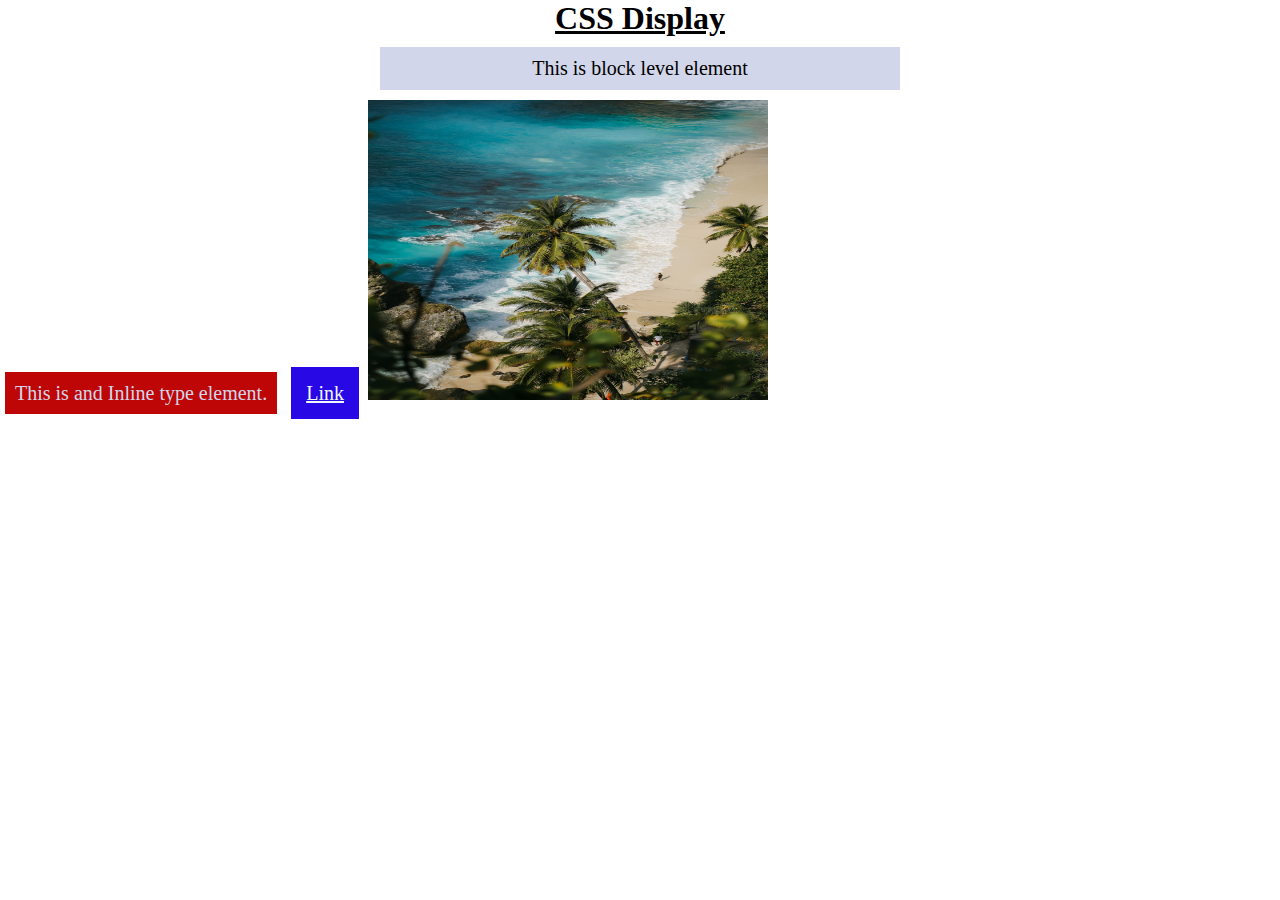
<file: CSS Display/index.html>
<!DOCTYPE html>
<html lang="en">
<head>
    <meta charset="UTF-8">
    <meta name="viewport" content="width=device-width, initial-scale=1.0">
    <title>CSS Display</title>
    <link rel="stylesheet" href="style.css">
</head>
<body>
    <h1>CSS Display</h1>
    
    <!--Block level element-->
    <p>This is block level element</p>
    
    <!--Inline element-->
    <span>This is and Inline type element.</span>
    <a href="#">Link</a>
    <img src="./img.jpg" alt="Not Found" height="300px" width="400px">

</body>
</html>
</file>
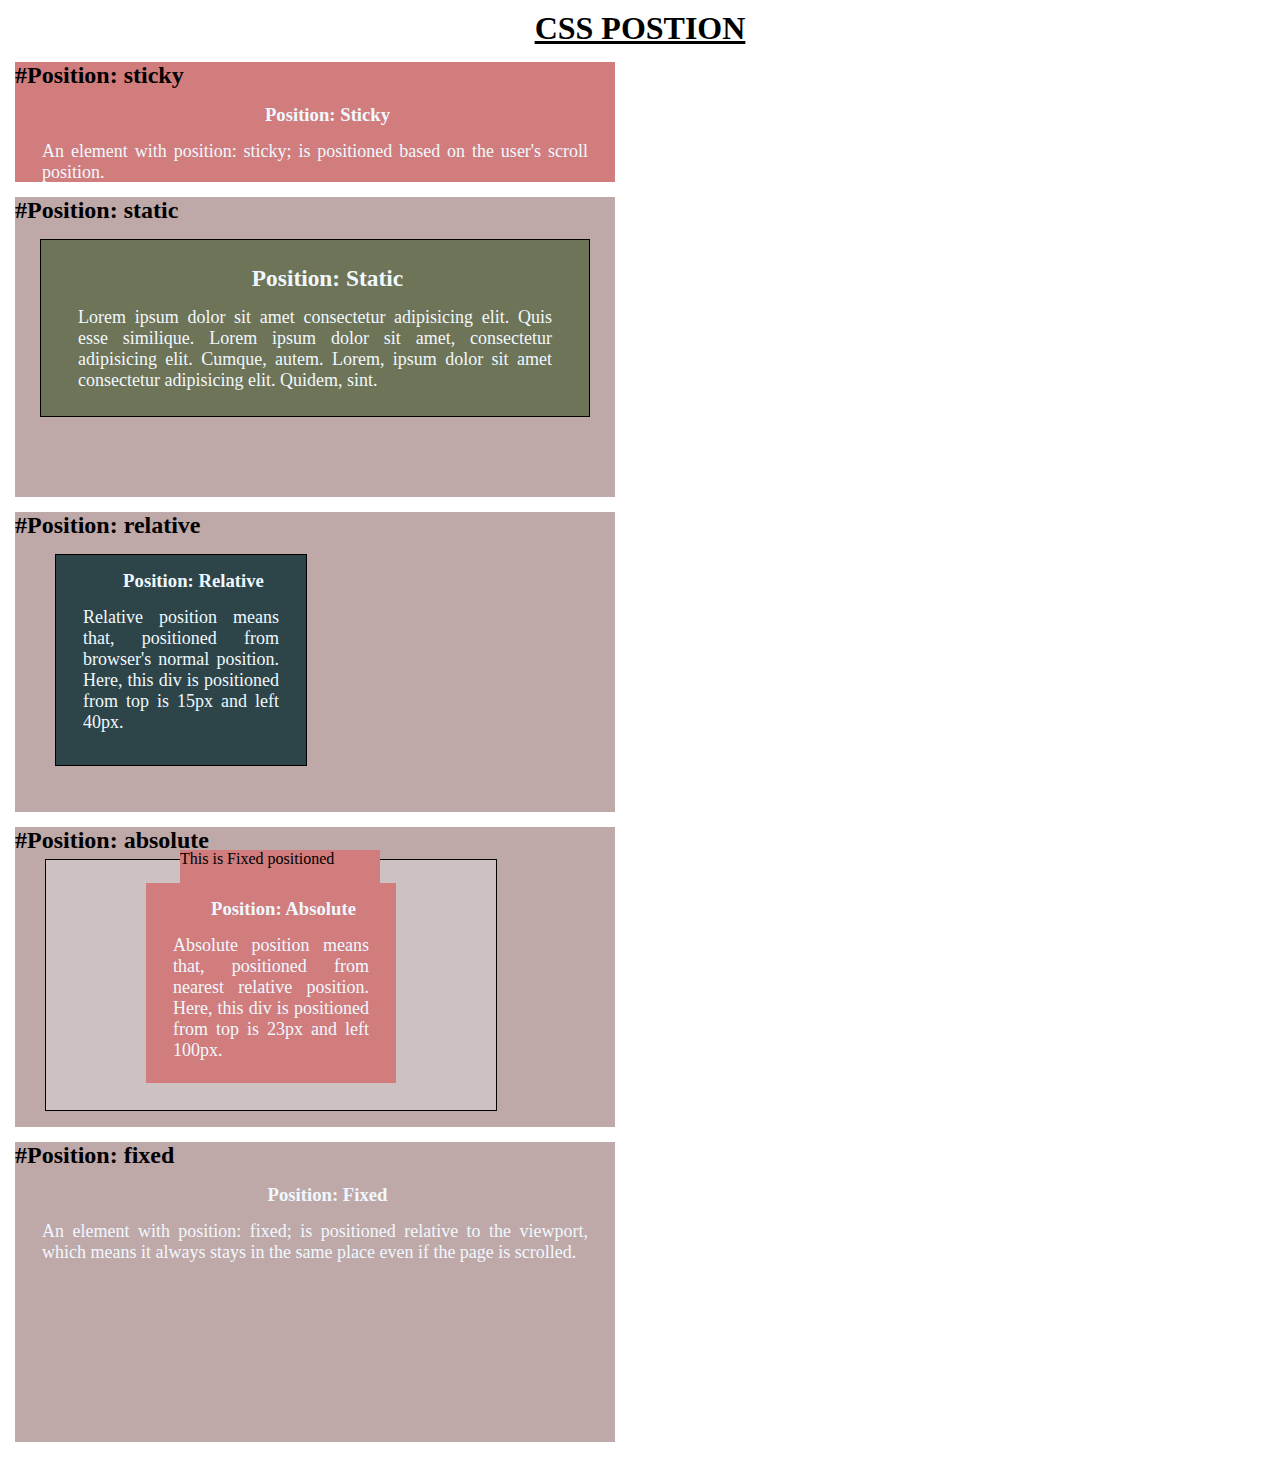
<file: CSS Position/index.html>
<!DOCTYPE html>
<html lang="en">
  <head>
    <meta charset="UTF-8" />
    <meta name="viewport" content="width=device-width, initial-scale=1.0" />
    <title>CSS Position</title>
    <link rel="stylesheet" href="style.css" />
  </head>
  <body>
    <h1 id="indexHeading">CSS Postion</h1>

    <!-- Position: sticky -->
    <div class="division sticky">
      <h2 class="posHeading">#Position: sticky</h2>
      <div>
        <h3 class="contheading">Position: Sticky</h3>
        <p class="content">
          An element with position: sticky; is positioned based on the user's
          scroll position.
        </p>
      </div>
    </div>

    <!-- Position: static -->
    <div class="division">
      <h2 class="posHeading">#Position: static</h2>
      <div class="static">
        <h3 class="contheading">Position: Static</h3>
        <p class="content">
          Lorem ipsum dolor sit amet consectetur adipisicing elit. Quis esse
          similique. Lorem ipsum dolor sit amet, consectetur adipisicing elit.
          Cumque, autem. Lorem, ipsum dolor sit amet consectetur adipisicing
          elit. Quidem, sint.
        </p>
      </div>
    </div>

    <div class="division">
      <!-- Position: relative -->
      <h2 class="posHeading">#Position: relative</h2>
      <div class="relative">
        <h3 class="contheading">Position: Relative</h3>
        <p class="content">
          Relative position means that, positioned from browser's normal
          position. Here, this div is positioned from top is 15px and left 40px.
        </p>
      </div>
    </div>

    <div class="division">
      <!-- Position: absolute -->
      <h2 class="posHeading">#Position: absolute</h2>
      <div class="absRelative">
        <div class="absolute">
          <h3 class="contheading">Position: Absolute</h3>
          <p class="content">
            Absolute position means that, positioned from nearest relative
            position. Here, this div is positioned from top is 23px and left
            100px.
          </p>
        </div>
      </div>
    </div>

    <div class="division">
      <!-- Position: fixed -->
      <h2 class="posHeading">#Position: fixed</h2>
      <h3 class="contheading">Position: Fixed</h3>
      <p class="content">
        An element with position: fixed; is positioned relative to the viewport,
        which means it always stays in the same place even if the page is
        scrolled.
      </p>
      <div>
        <div class="fixed">
          <p>This is Fixed positioned</p>
        </div>
      </div>
    </div>
  </body>
</html>
</file>
<file: CSS Display/style.css>
*{
    margin: 0;
    padding: 0;
}
h1{
    text-align: center;
    text-decoration: underline;
}

p{
background-color: #d1d6ea;
font-size: 20px;
width: 500px;
padding: 10px;
text-align: center;
margin: 10px auto;
}

span{
    background-color: #be0606;
    color: #d1d6ea;
    font-size: 20px;
    width: 500px;
    padding: 10px;
    text-align: center;
    margin: 5px;
}

a{
    /* display: inline-block;  width and height property will not effect any change on an Inline type element, thats why, in inline type element display property is used inline-block. */
    font-size: 20px;
    background-color: #2908e6;
    color: aliceblue;
    width: 500px;
    padding: 15px;
    text-align: center;
    margin: 5px;
}
</file>
<file: CSS Position/style.css>
/* Universal */
* {
  margin: 0;
  padding: 0;
}
/* common style start */
#indexHeading {
  text-align: center;
  text-decoration: underline;
  margin-top: 10px;
  text-transform: uppercase;
}
.division {
  width: 600px;
  height: 300px;
  margin: 15px;
  background-color: #bfa8a8;
}

.content {
  padding: 15px 27px;
  text-align: justify;
  font-size: 18px;
  color: aliceblue;
}
.contheading {
  padding-top: 15px;
  padding-left: 25px;
  color: aliceblue;
  text-align: center;
}

/* common style end */

div.static {
  border: 1px solid black;
  background-color: #6e7457;
  padding: 10px;
  font-size: 20px;
  margin: 15px 25px;
}

div.relative {
  width: 250px;
  height: 210px;
  position: relative;
  top: 15px;
  left: 40px;
  border: 1px solid black;
  background-color: #2d4549;
}

.absRelative {
  position: relative;
  width: 450px;
  height: 250px;
  top: 5px;
  left: 30px;
  background-color: #cec1c1;
  border: 1px solid black;
}

.absolute {
  position: absolute;
  top: 23px;
  left: 100px;
  width: 250px;
  height: 200px;
  background-color: #d17d7d;
}

.fixed {
  position: fixed;
  bottom: 0px;
  right: 900px;
  width: 200px;
  height: 50px;
  background-color: #d17d7d;
}
.sticky {
  position: sticky;
  top: 0;
  right: 35px;
  height: 120px;
  background-color: #d17d7d;
}
</file>
